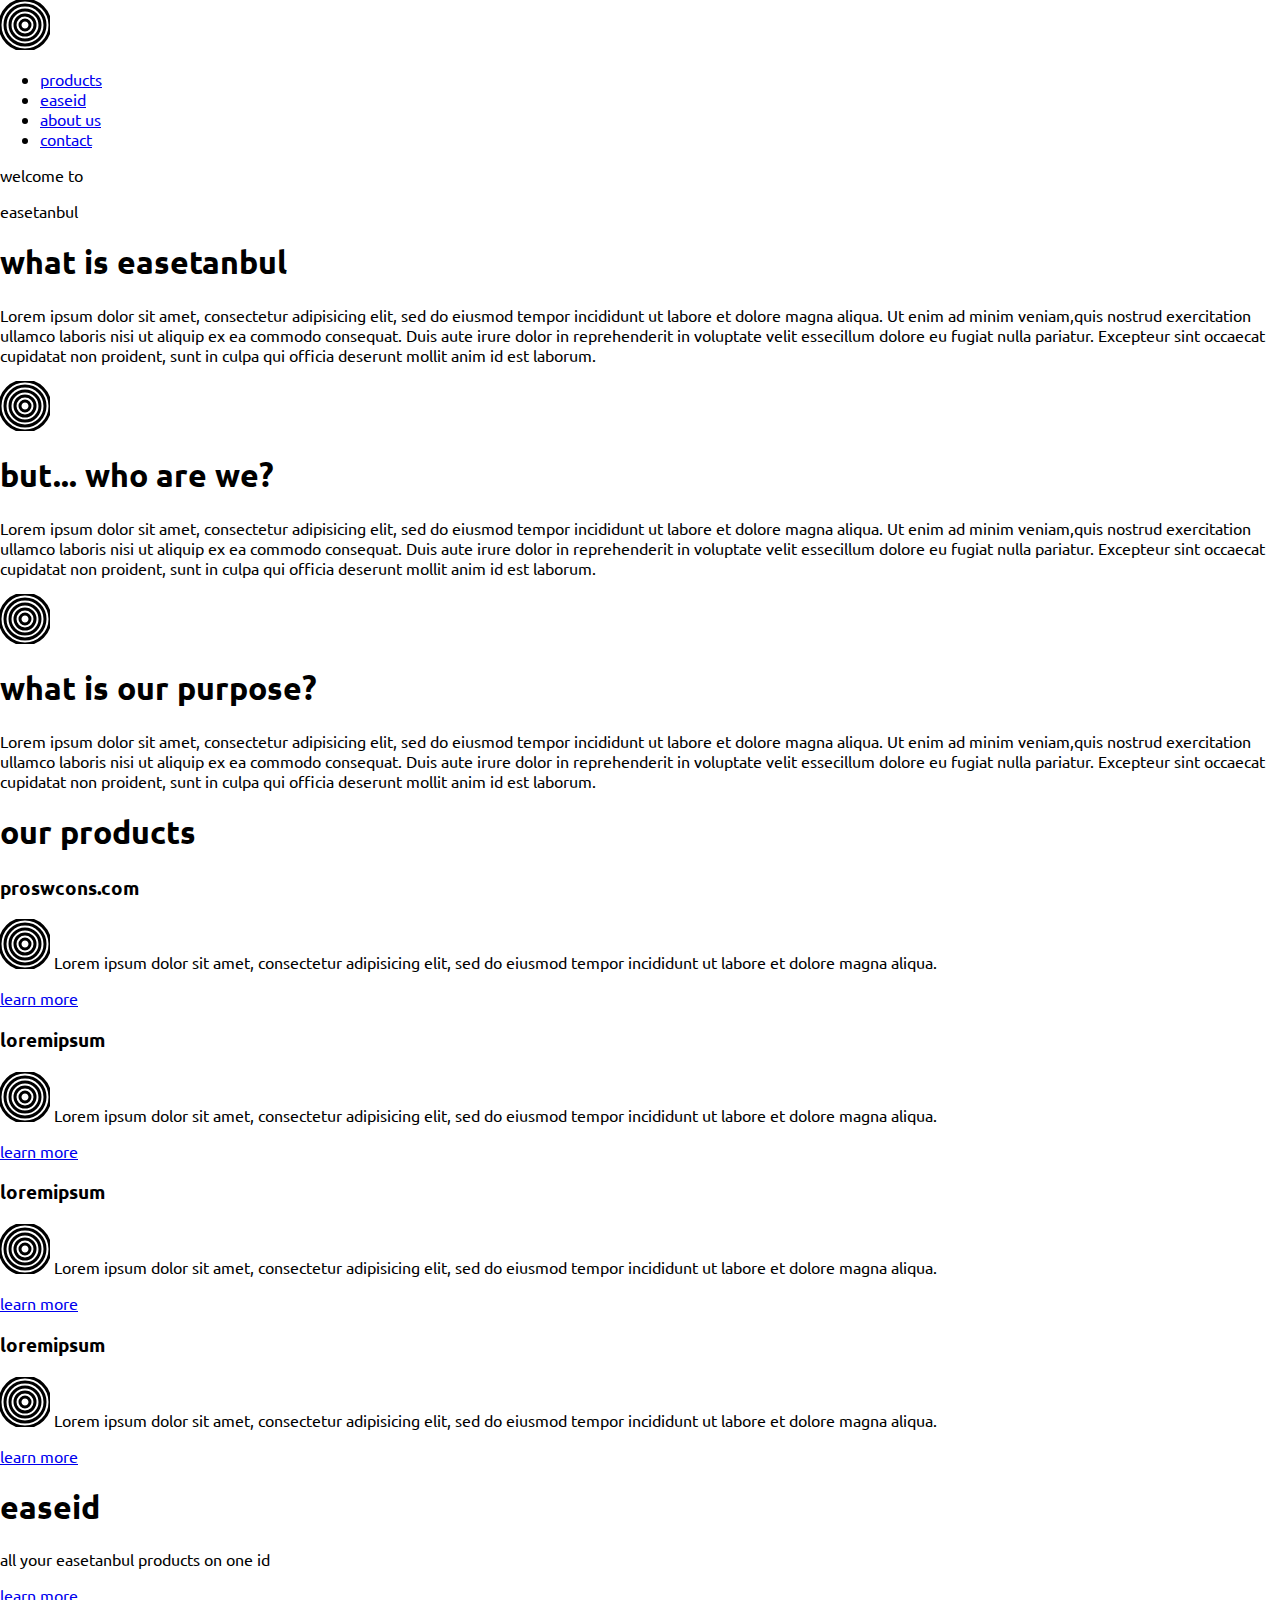
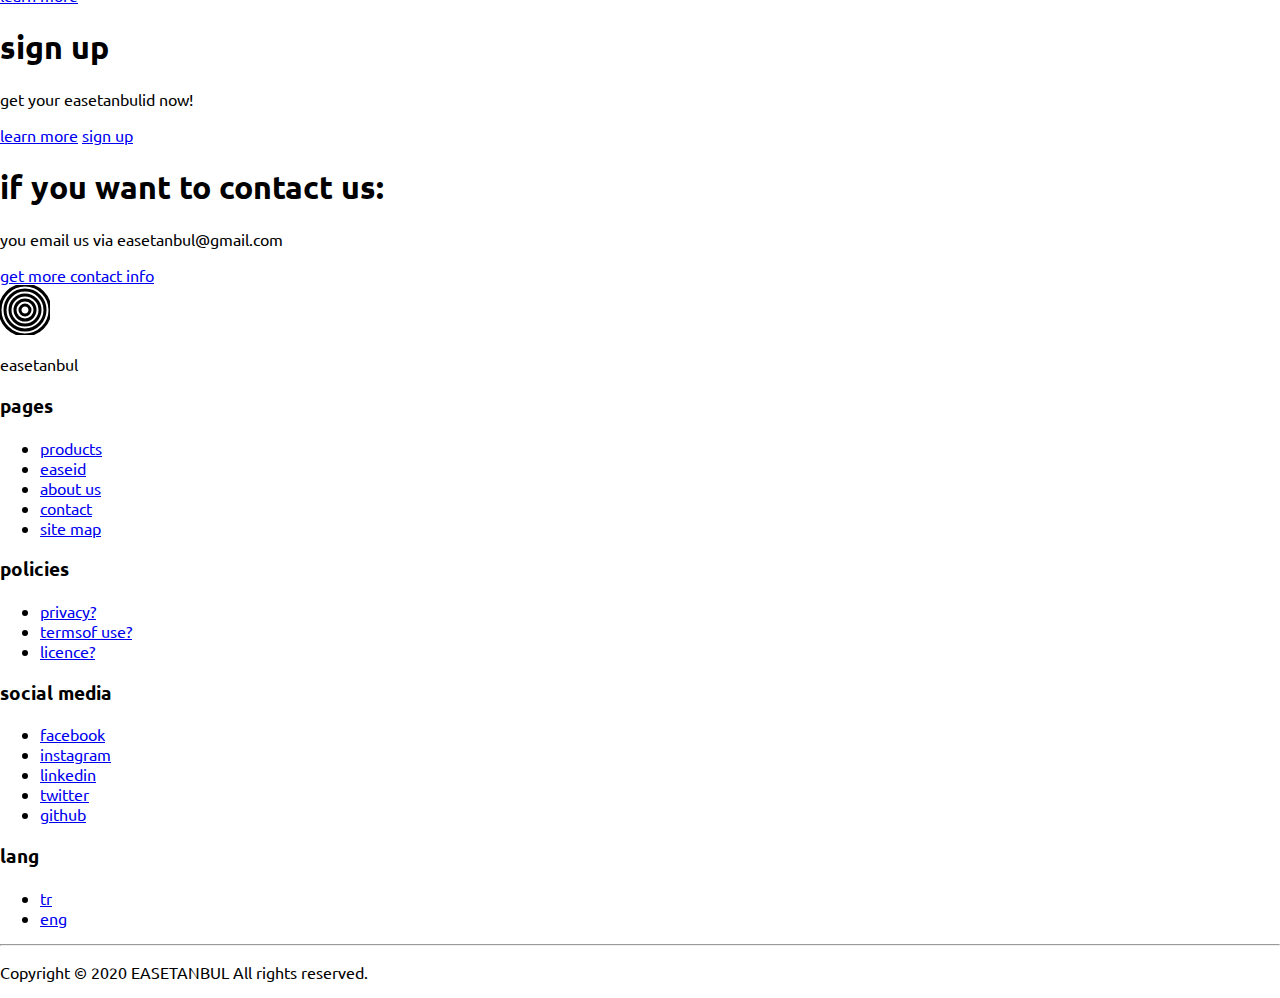
<file: index.html>
<!DOCTYPE html>
<html>
    <head>

        <meta charset="utf-8">
        <meta name="viewport" content="width=device-width, initial-scale=1, shrink-to-fit=no">
        <meta name="author" content="EASETANBUL">
        <meta name="description" content="">

        <title>EASETANBUL</title>

        <link rel="icon" href="pictures/EASElogo.svg" type="image/svg">

        <link rel="stylesheet" type="text/css" href="style.css">
        <link href="https://fonts.googleapis.com/css2?family=Ubuntu:ital,wght@0,300;0,400;0,500;0,700;1,300;1,400;1,500;1,700&display=swap" rel="stylesheet">

        <style type="text/css">
            img{
                width: 50px;
            }
        </style>
    </head>
    <body>

        <div>
            <header></header>
        </div>

        <div>
            <nav>
                <div>
                    <img src="pictures/EASElogo.svg" alt="easetanbul logo">
                </div>

                <div>
                    <ul >
                        <li><a href="webpages/products.html">products</a></li>
                        <li><a href="webpages/easeid.html">easeid</a></li>
                        <li><a href="webpages/aboutus.html">about us</a></li>
                        <li><a href="webpages/contactus.html">contact</a></li>
                    </ul>
                </div>
            </nav>
        </div>

        <div>
            <div>
                <p>welcome to</p>
                <p>easetanbul</p>
            </div>

            <div>
                <div>
                    <h1>what is easetanbul</h1>
                    <p>Lorem ipsum dolor sit amet, consectetur adipisicing elit, sed do eiusmod tempor incididunt ut labore et dolore magna aliqua. Ut enim ad minim veniam,quis nostrud exercitation ullamco laboris nisi ut aliquip ex ea commodo consequat. Duis aute irure dolor in reprehenderit in voluptate velit essecillum dolore eu fugiat nulla pariatur. Excepteur sint occaecat cupidatat non proident, sunt in culpa qui officia deserunt mollit anim id est laborum.</p>
                </div>
                <div>
                    <img src="pictures/EASElogo.svg" alt="easetanbul logo">
                </div>
            </div>

            <div>
                <div>
                    <h1>but... who are we?</h1>
                    <p>Lorem ipsum dolor sit amet, consectetur adipisicing elit, sed do eiusmod tempor incididunt ut labore et dolore magna aliqua. Ut enim ad minim veniam,quis nostrud exercitation ullamco laboris nisi ut aliquip ex ea commodo consequat. Duis aute irure dolor in reprehenderit in voluptate velit essecillum dolore eu fugiat nulla pariatur. Excepteur sint occaecat cupidatat non proident, sunt in culpa qui officia deserunt mollit anim id est laborum.</p>
                </div>
                <div>
                    <img src="pictures/EASElogo.svg" alt="bora's and emre's memoji">
                </div>
            </div>

            <div>
                <div>
                    <h1>what is our purpose?</h1>
                    <p>Lorem ipsum dolor sit amet, consectetur adipisicing elit, sed do eiusmod tempor incididunt ut labore et dolore magna aliqua. Ut enim ad minim veniam,quis nostrud exercitation ullamco laboris nisi ut aliquip ex ea commodo consequat. Duis aute irure dolor in reprehenderit in voluptate velit essecillum dolore eu fugiat nulla pariatur. Excepteur sint occaecat cupidatat non proident, sunt in culpa qui officia deserunt mollit anim id est laborum.</p>
                </div>
            </div>

            <div>
                <div>
                    <h1>our products</h1>

                    <div>
                        <h3>proswcons.com</h3>
                        <p>
                            <img src="pictures/EASElogo.svg" alt="proswcons logo">
                            Lorem ipsum dolor sit amet, consectetur adipisicing elit, sed do eiusmod tempor incididunt ut labore et dolore magna aliqua.
                        </p>
                        <a href="webpages/products.html">learn more</a>
                    </div>

                    <div>
                        <h3>loremipsum</h3>
                        <p>
                            <img src="pictures/EASElogo.svg" alt="loremipsum">
                            Lorem ipsum dolor sit amet, consectetur adipisicing elit, sed do eiusmod tempor incididunt ut labore et dolore magna aliqua.
                        </p>
                        <a href="webpages/products.html">learn more</a>
                    </div>

                    <div>
                        <h3>loremipsum</h3>
                        <p>
                            <img src="pictures/EASElogo.svg" alt="loremipsum">
                            Lorem ipsum dolor sit amet, consectetur adipisicing elit, sed do eiusmod tempor incididunt ut labore et dolore magna aliqua.
                        </p>
                        <a href="webpages/products.html">learn more</a>
                    </div>

                    <div>
                        <h3>loremipsum</h3>
                        <p>
                            <img src="pictures/EASElogo.svg" alt="loremipsum">
                            Lorem ipsum dolor sit amet, consectetur adipisicing elit, sed do eiusmod tempor incididunt ut labore et dolore magna aliqua.
                        </p>
                        <a href="webpages/products.html">learn more</a>
                    </div>
                </div>
            </div>

            <div>
                <h1>easeid</h1>
                <p>all your easetanbul products on one id</p>
                <a href="webpages/easeid.html">learn more</a>
            </div>

            <div>
                <h1>sign up</h1>
                <p>get your easetanbulid now!</p>
                <a href="webpages/easeid.html">learn more</a>
                <a href="webpages/signup.html">sign up</a>
            </div>

            <div>
                <h1>if you want to contact us:</h1>
                <p>you email us via <span>easetanbul@gmail.com</span></p>
                <a href="webpages/contactus.html">get more contact info</a>
            </div>

            <div>
                <div>
                    <img src="pictures/EASElogo.svg" alt="bora's and emre's memoji">
                </div>
                <div>
                    <p>easetanbul</p>
                </div>
            </div>
        </div>

        <div>
            <footer>
                <div>
                    <h3>pages</h3>
                    <ul>
                        <li><a href="webpages/products.html">products</a></li>
                        <li><a href="webpages/easeid.html">easeid</a></li>
                        <li><a href="webpages/aboutus.html">about us</a></li>
                        <li><a href="webpages/contactus.html">contact</a></li>
                        <li><a href="webpages/sitemap.html">site map</a></li>
                    </ul>
                </div>
                <div>
                    <h3>policies</h3>
                    <ul>
                        <li><a href="webpages/#.html">privacy?</a></li>
                        <li><a href="webpages/#.html">termsof use?</a></li>
                        <li><a href="webpages/#.html">licence?</a></li>
                    </ul>
                </div>
                <div>
                    <h3>social media</h3>
                    <ul>
                        <li><a href="#">facebook</a></li>
                        <li><a href="#">instagram</a></li>
                        <li><a href="#">linkedin</a></li>
                        <li><a href="#">twitter</a></li>
                        <li><a href="#">github</a></li>
                    </ul>
                </div>
                <div>
                    <h3>lang</h3>
                    <ul>
                        <li><a href="webpages/tr/trindex.html">tr</a></li>
                        <li><a href="webpages/index.html">eng</a></li>
                    </ul>
                </div>

                <hr>

                <div>
                    <p> Copyright © 2020 EASETANBUL All rights reserved.
                </div>


            </footer>
        </div>

    </body>
</html>
</file>
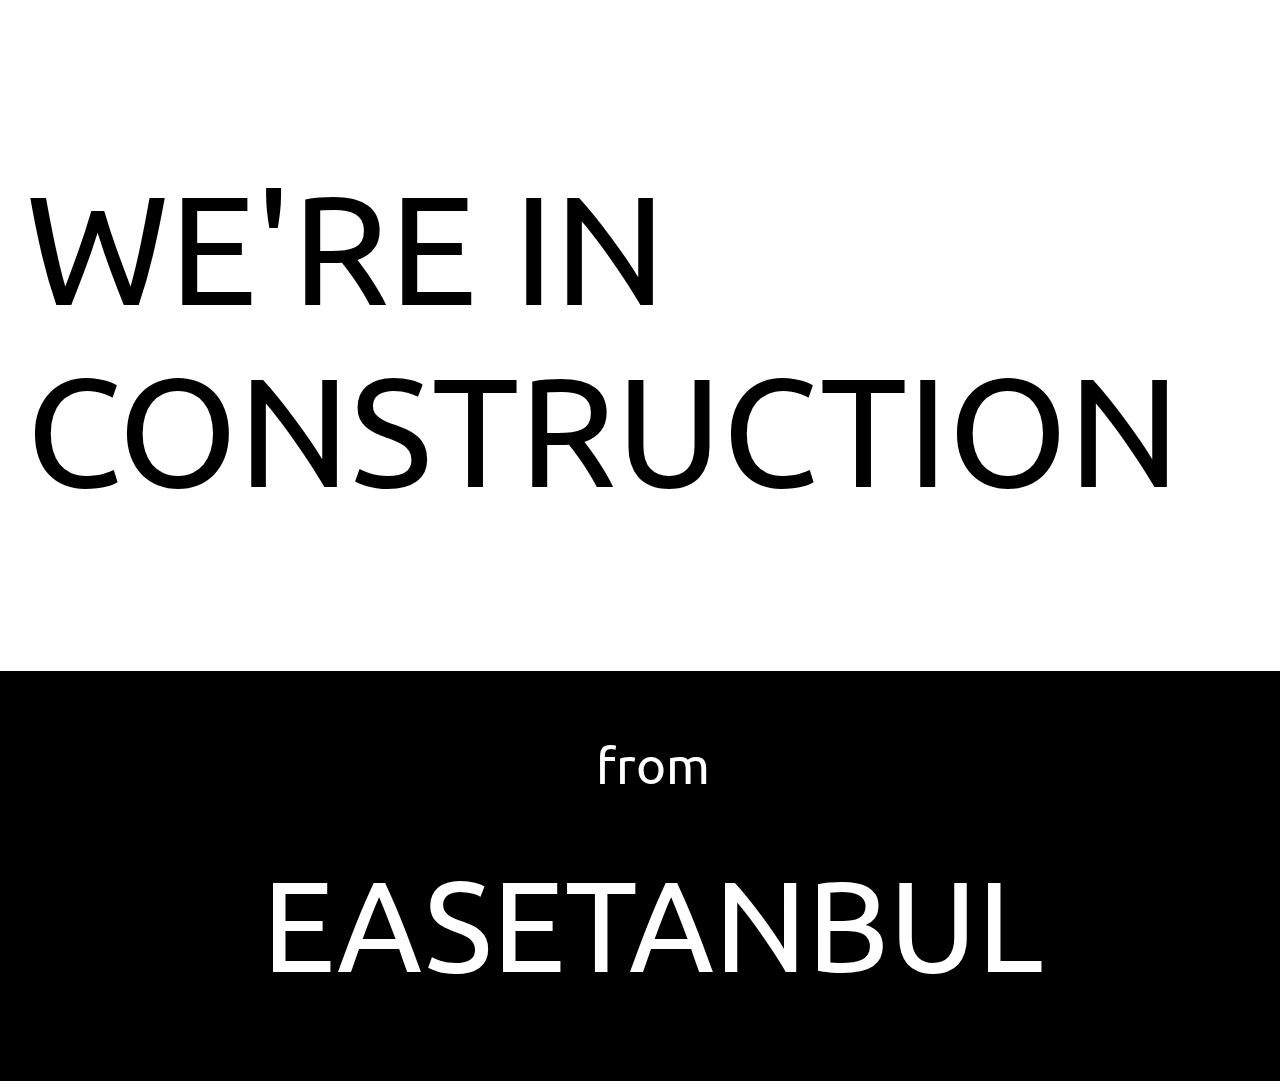
<file: construction.html>
<!DOCTYPE html>
<html>
    <head>

        <meta charset="utf-8">
        <meta name="viewport" content="width=device-width, initial-scale=1, shrink-to-fit=no">
        <meta name="author" content="EASETANBUL">
        <meta name="description" content="">

        <title>EASETANBUL</title>

        <link rel="icon" href="pictures/EASElogo.svg" type="image/svg">

        <link rel="stylesheet" type="text/css" href="style.css">
        <link href="https://fonts.googleapis.com/css2?family=Ubuntu:ital,wght@0,300;0,400;0,500;0,700;1,300;1,400;1,500;1,700&display=swap" rel="stylesheet">
    </head>
    <body>
        <p id="construction">we're in construction</p>

        <div class="footer">

            <p id="footer-from">from</p>
            <p id="footer-easetanbul">easetanbul</p>

        </div>
    </body>
</html>
</file>
<file: style.css>
body{
    font-family: 'Ubuntu', sans-serif;
    margin: 0;
    padding: 0;
}

.footer{
    background: black;
    color: white;
    height: 30vw;
    text-align: center;
    width: 100%;
    bottom: 0px;
    left: 0px;
    right: 0px;
    padding: 1vw;
}

#footer-from{
    font-size: 4vw;
}
#footer-easetanbul{
    font-size: 10vw;
    text-transform: uppercase;
    margin-top: 0px;
}

#construction{
    font-size: 12vw;
    text-transform: uppercase;
    margin-left: 2vw;
}
</file>
